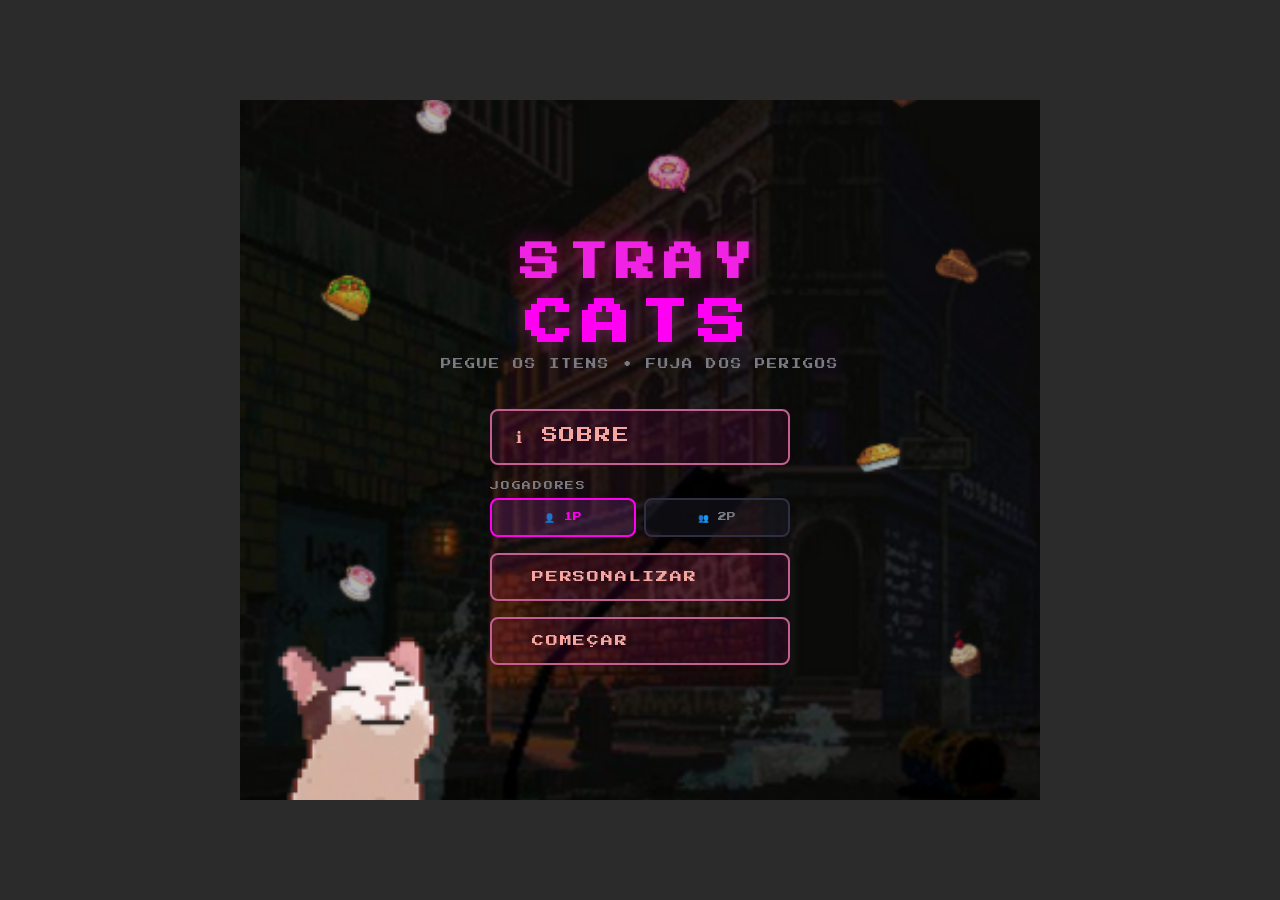
<file: index.html>
<!DOCTYPE html>
<html lang="pt-BR">
<head>
  <meta charset="UTF-8" />
  <meta name="viewport" content="width=device-width, initial-scale=1.0" />
  <title>STRAY CATS</title>
      <link rel="shortcut icon" href="./img/gato_002.png" type="image/x-icon">
  <link rel="preconnect" href_="https://fonts.googleapis.com" />
  <link href="https://fonts.googleapis.com/css2?family=Press+Start+2P&display=swap" rel="stylesheet" />
    <script src="./index.js"defer></script>
  <link rel="stylesheet" href="./style_index.css" />
</head>
<body>

  <main class="conteudo_principal">
    <header class="bloco_titulo">
      <h1 class="primeiro_titulo">STRAY</h1>
      <h1 class="segundo_titulo">CATS</h1>
      <div class="divisor_titilo"></div>
      <p class="sub_titulo">PEGUE OS ITENS • FUJA DOS PERIGOS</p>
    </header>

    <nav class="menu">
      <button class="botao_menu btn-sobre" id="btn-sobre">
        <span class="btn-icon">ℹ</sSpan>
        <span>SOBRE</span>
      </button>

      <div class="area_escolher_jogador">
        <p class="titulo_jogador">JOGADORES</p>
        <div class="opcao_jogador">
          <button class="player-btn active" id="btn-1p">👤 1P</button>
          <button class="player-btn" id="btn-2p">👥 2P</button>
        </div>
      </div>

      <button class="area_personalizar btn-personalizar" id="btn-personalizar">
        <span class="btn-icon"></span>
        <span>PERSONALIZAR</span>
      </button>

      <button class="area_st btn-comecar" id="btn-comecar">
        <span class="btn-icon"></span>
        <span>COMEÇAR</span>
      </button>
    </nav>

  </main>
</body>
</html>
</file>
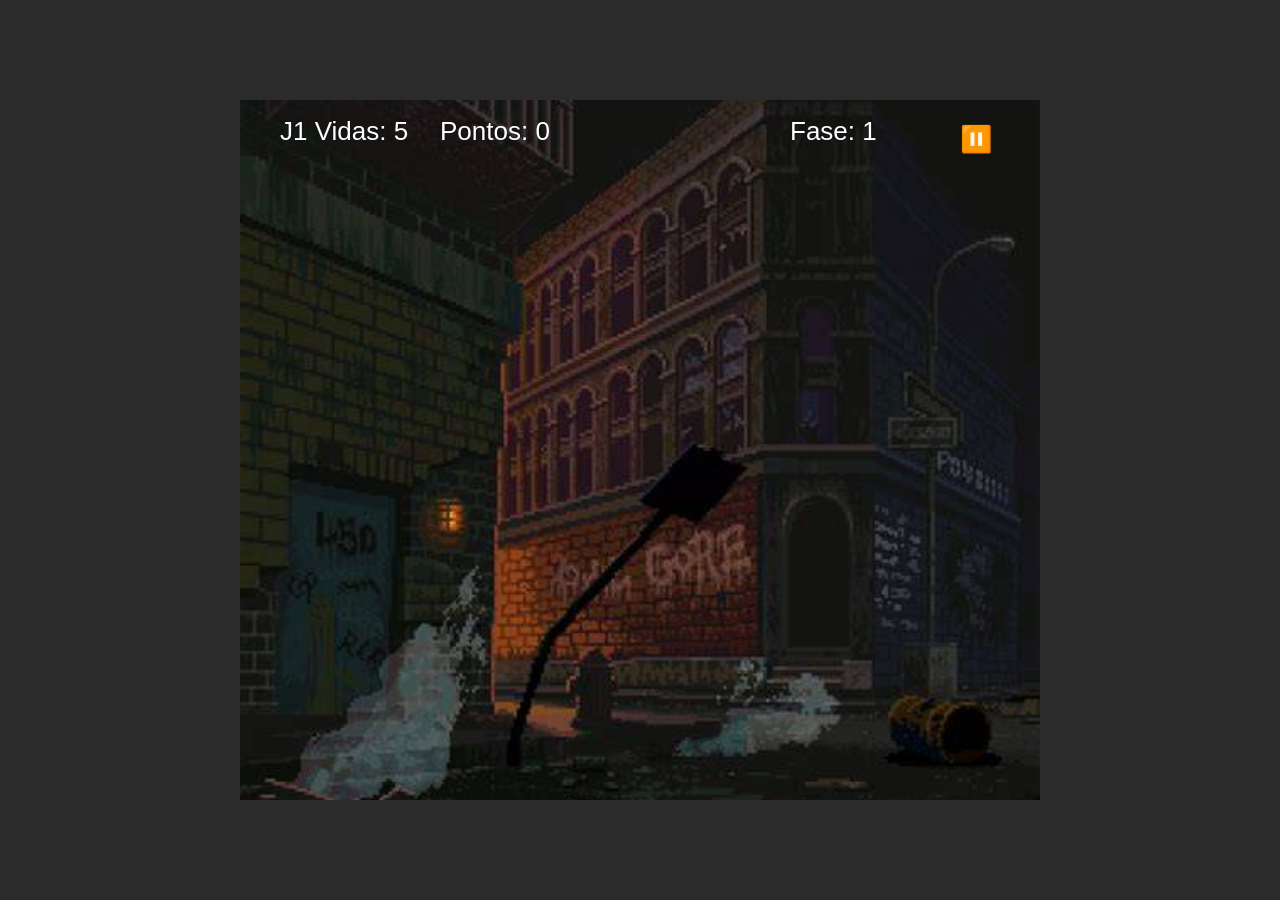
<file: game.html>
<!DOCTYPE html>
<html lang="pt-BR">
<head>
    <meta charset="UTF-8">
    <meta name="viewport" content="width=device-width, initial-scale=1.0">
    <link rel="stylesheet" href="./style_game.css">
    <link rel="shortcut icon" href="./img/gato_002.png" type="image/x-icon">
    <script src="./models/Carro.js"defer></script>
    <script src="./game.js"defer></script>
    <title>Game</title>
</head>
<body>
    <canvas id="des" width="800" height="700">
        <h2>Seu navegador não suporte para gráficos</h2>
    </canvas>
</body>
</html>

<!-- PALAVRAS CHAVES:
 Troquei
 Adicionei
 Retirei -->
</file>
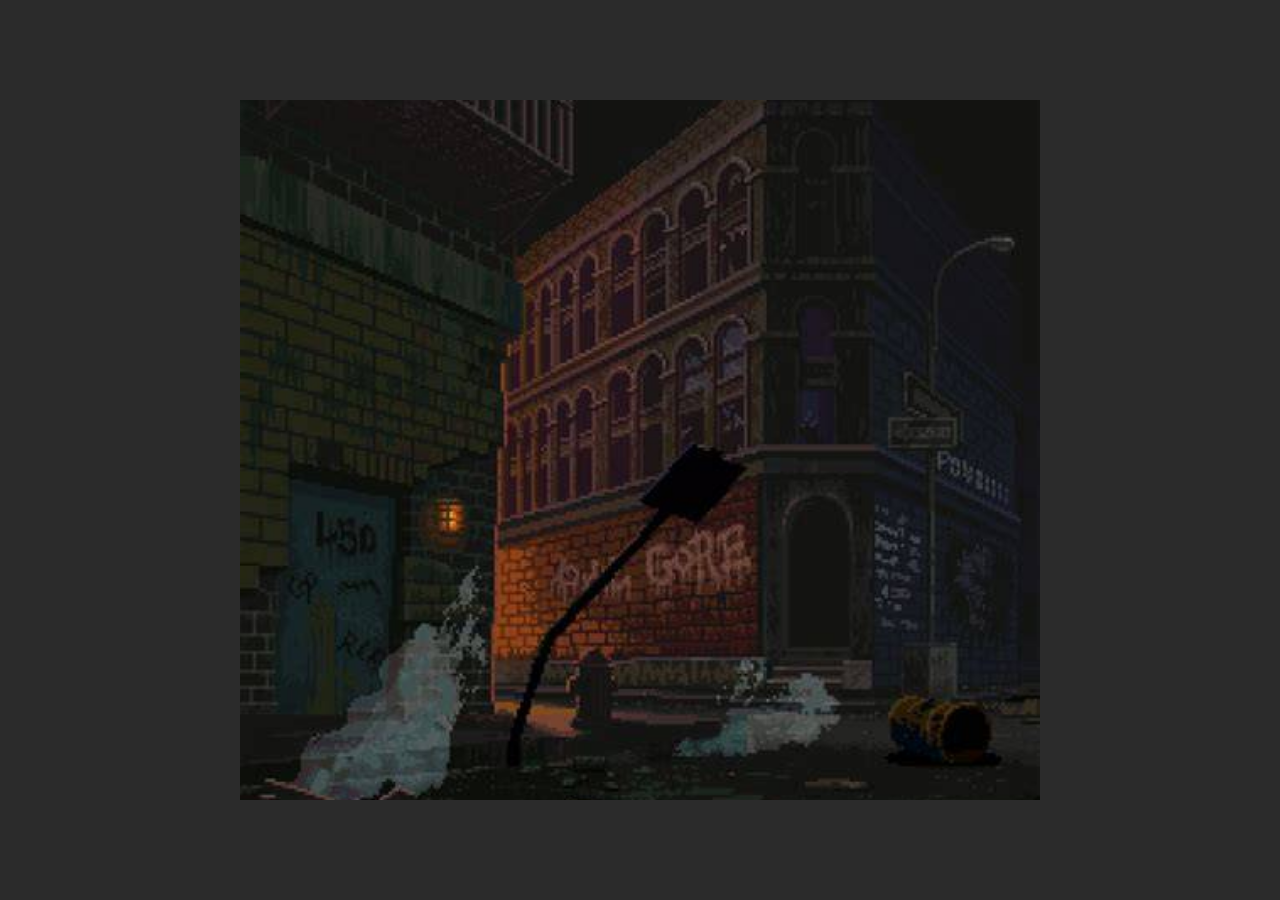
<file: home.html>
<!DOCTYPE html>
<html lang="pt-BR">
<head>
    <meta charset="UTF-8">
    <meta name="viewport" content="width=device-width, initial-scale=1.0">
    <link rel="stylesheet" href="./style.css">
    <script src="./models/Carro.js"defer></script>
    <script src="./index.js"defer></script>
    <title>Home</title>
</head>
<body>
    <canvas id="des" width="800" height="700">
        <h2>Seu navegador não suporte para gráficos</h2>
    </canvas>
</body>
</html>
</file>
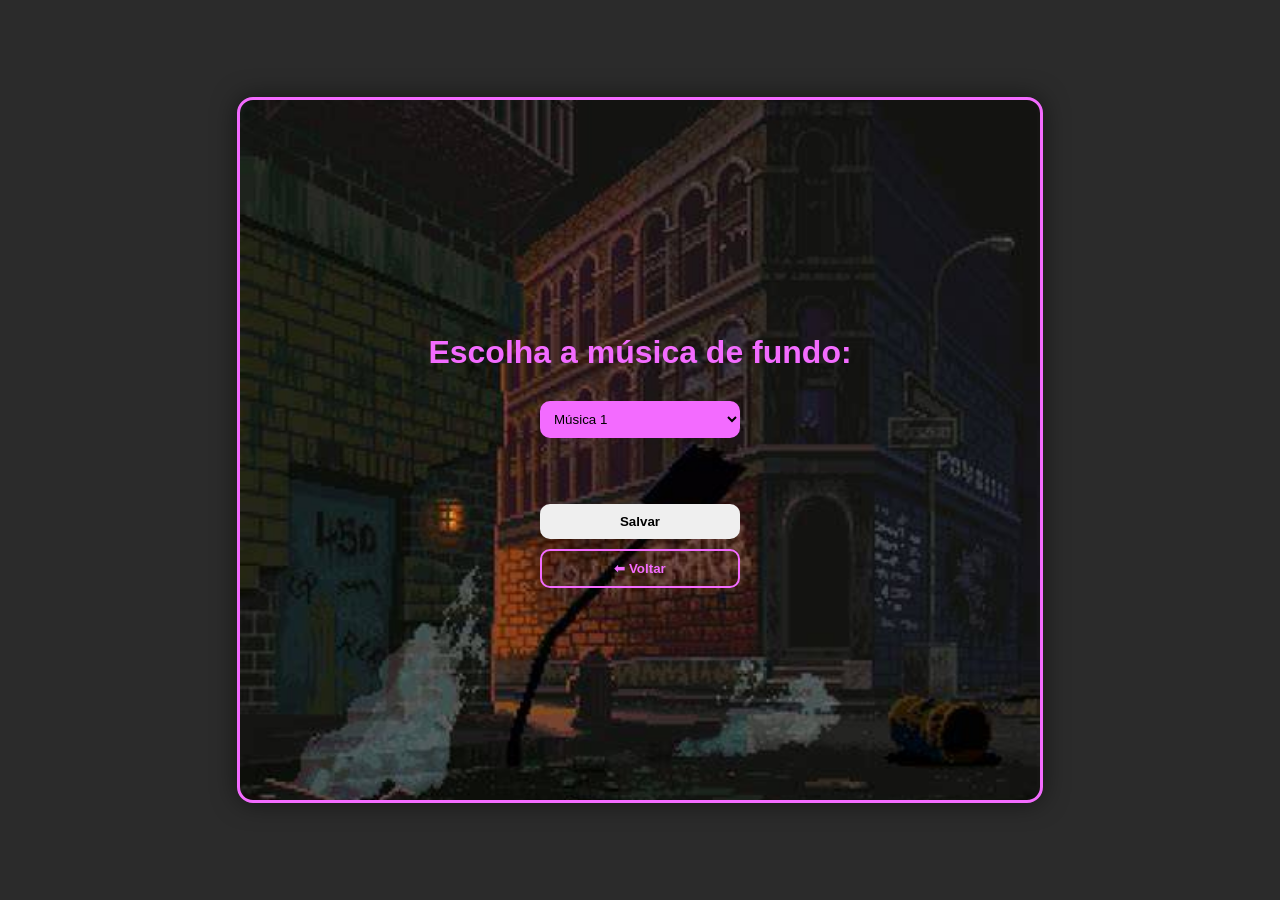
<file: personalizar.html>
<!DOCTYPE html>
<html lang="pt-BR">
<head>
    <meta charset="UTF-8">
    <meta name="viewport" content="width=device-width, initial-scale=1.0">
    <script src="./personalizar.js"defer></script>
    <link rel="stylesheet" href="./personalizar.css">
    <title>PERSONALIZAR</title>
</head>
<body>
    <div class="conteiner">
<h1>Escolha a música de fundo:</h1>

<select id="musica">
  <option value="./img/musica_fundo1.wav">Música 1</option>
  <option value="./img/musica_fundo2.mp3">Música 2</option>
    <option value="./img/musica_fundo_4.mp3">Música 3</option>
    <option value="./img/musica_fundo_5.mp3">Música 4</option>
    <option value="./img/musica_fundo_6.mp3">Música 5</option>
    <option value="./img/musica_fundo_7.mp3">Música 6</option>
    <option value="./img/musica_fundo_8.mp3">Música 7</option>

</select>

<br><br>

<button id="salvar">Salvar</button>
<button class="btn-voltar" onclick="voltar()">⬅ Voltar</button>

</div>
</body>
</html>
</file>
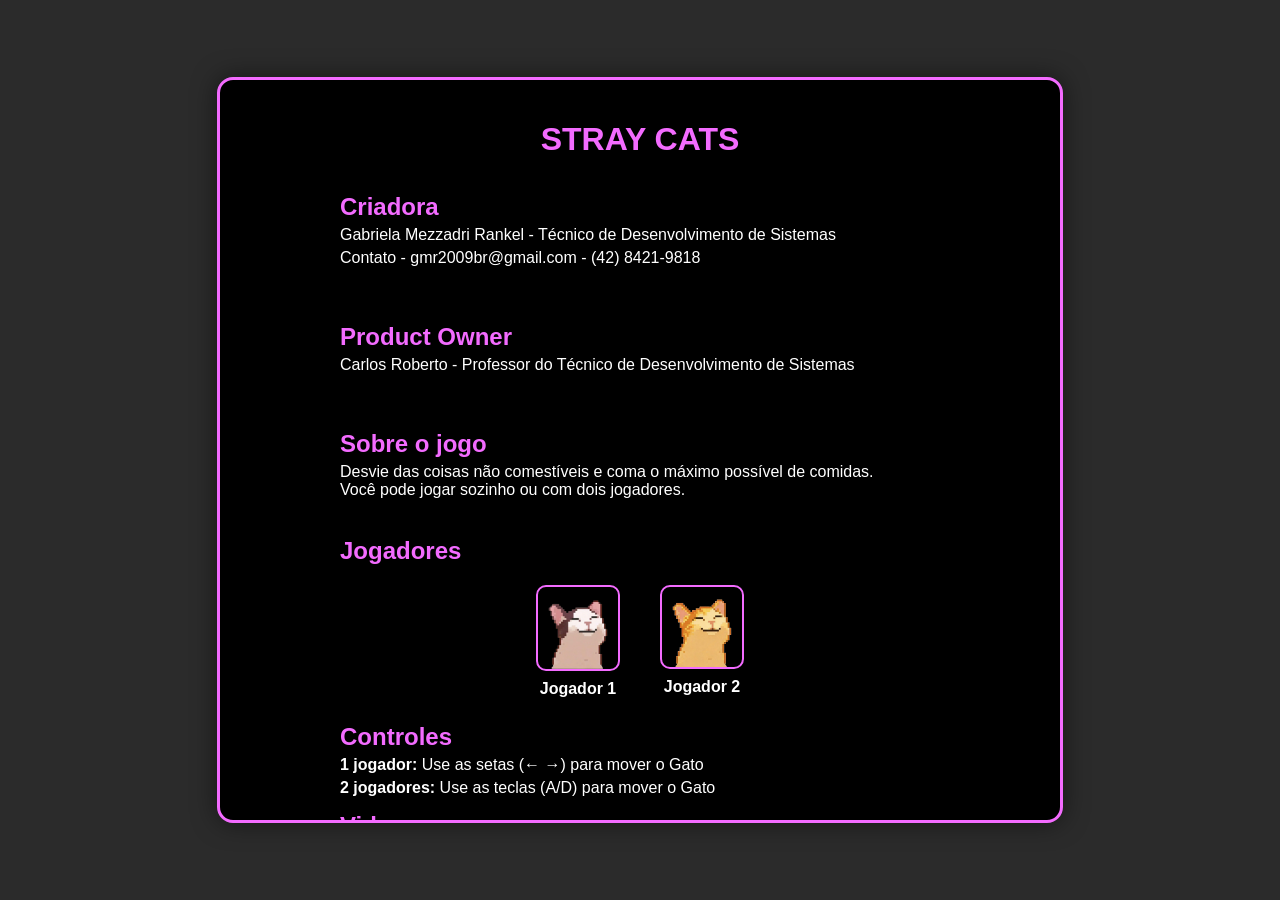
<file: sobre.html>
<!DOCTYPE html>
<html lang="pt-br">

<head>
    <meta charset="UTF-8">
    <title>Como Jogar</title>
    <link rel="stylesheet" href="./sobre.css">
</head>

<body>

    <div class="conteiner">
        <h1>STRAY CATS</h1>

        <div class="conteudo">
            <h2>Criadora</h2>
            <p>
               Gabriela Mezzadri Rankel - Técnico de Desenvolvimento de Sistemas
            </p>
             <p>
               Contato - gmr2009br@gmail.com - (42) 8421-9818
            </p><br><br>
            <h2>Product Owner</h2>
            <p>
              Carlos Roberto - Professor do Técnico de Desenvolvimento de Sistemas
            </p><br><br>
            <h2>Sobre o jogo</h2>
            <p>
                Desvie das coisas não comestíveis e coma o máximo possível de comidas. <br>
                Você pode jogar sozinho ou com dois jogadores.
            </p><br>
            <h2>Jogadores</h2>

            <div class="jogadores">
                <div class="jogador">
                    <img src="./img/gato_006.png" alt="Jogador 1">
                    <p><b>Jogador 1</b></p>
                </div>

                <div class="jogador">
                    <img src="./img/gato2_01.png" alt="Jogador 2">
                    <p><b>Jogador 2</b></p>
                </div>
            </div>
            <h2>Controles</h2>
            <p><b>1 jogador:</b> Use as setas (← →) para mover o Gato</p>
            <p><b>2 jogadores:</b> Use as teclas (A/D) para mover o Gato</p>

            <h2>Vidas</h2>
            <p>Você perde vida ao colidir com coisas não comestíveis (sapato).</p>
            <p>Quando chegar a 0, você perde.</p>
            <p>Você Ganha vida ao colidir com uma maçã, mas ela só aparece quando você precisa de vida</p>


            <h2>Pontuação</h2>
            <p>Ganhe 5 pontos comendo os alimentos que caem do céu.</p>
            <p>Evite derrubá-los para não perder 7 pontos.</p>
            <p>Você só começa a perder pontos assim que comer pela primeira vez</p>
            <p>Ao comer um sapato, você perde 2 pontos (e uma vida).</p>

            <h2>Funções</h2>
            <p><b>Personalizar:</b> Você pode mudar a música de fundo do jogo de acordo com suas preferências.</p>
            <p><b>Pausar:</b> Congela o jogo.</p>
            <p><b>Voltar:</b> Volta para a página inicial.</p>

            <h2>Como ganhar</h2>
            <p><b>1 jogador:</b> Fazer 400 pontos.</p>
            <p><b>2 jogadores:</b> O jogador que fizer 400 pontos primeiro ganha.</p>

            <h2>Como perder</h2>
            <p><b>1 jogador:</b> Perder as 5 vidas colidindo com coisas não comestíveis.</p>
            <p><b>2 jogadores:</b> O jogador que perder as 5 vidas primeiro perde.</p>

        </div>

        <button class="btn-voltar" onclick="voltar()">⬅ Voltar</button>
    </div>

    <script>
        function voltar() {
            window.location.href = "index.html"
        }
    </script>

</body>

</html>
</file>
<file: style_index.css>
*,
*::before,
*::after {
  box-sizing: border-box;
  margin: 0;
  padding: 0;
}

:root {
  --bg: #4bff04;
  --fg: #f5a6a0;
  /* cor das letras dos botões */
  --primary: #f023e5;
  /*cor do primeiro titulo*/
  --secondary: #ff00f2;
  /*cor do segundo titulo e do btn-1p*/
  --accent: #cc44aa;
  --muted-fg: #7b7b83;
  /* cor dos titulos, sub titulos e btn-2p*/
  --border: #2e2e44;
  --font-pixel: 'Press Start 2P', cursive;
}

.glow {
  position: fixed;
  border-radius: 50%;
  pointer-events: none;
  z-index: 0;
  filter: blur(120px);
}
body {
  margin: 0;
  height: 100vh;

  display: flex;
  align-items: center;
  justify-content: center;

  background: #2b2b2b; /* fundo externo */
  font-family: var(--font-pixel);
  color: var(--fg);

  overflow: hidden;
}

/* tela do jogo */
.conteudo_principal {
  width: 800px;
  height: 700px;

  background: black;

  display: flex;
  flex-direction: column;
  align-items: center;
  justify-content: center;

  padding: 3rem 1.5rem;
  gap: 2.5rem;

  overflow: hidden;
  position: relative;
  z-index: 10;
}

body {
  margin: 0;
  background: #2b2b2b;
  /* fundo cinza escuro igual da imagem */

  display: flex;
  align-items: center;
  justify-content: center;

  height: 100vh;
}

/* tela do jogo */
.conteudo_principal {
  width: 800px;
  height: 700px;

  background-image: url(./img/fundo_home.png);
  background-size: cover; /* Cobre todo o espaço */
  background-position: center; /* Centraliza */
  background-repeat: no-repeat;
  /* fundo interno do jogo */

  display: flex;
  flex-direction: column;
  align-items: center;
  justify-content: center;

  overflow: hidden;
  /* corta qualquer coisa que sair */
}

.bloco_titulo {
  text-align: center;
}

.primeiro_titulo {
  font-size: clamp(1.4rem, 5vw, 2.5rem);
  color: var(--primary);
  letter-spacing: 0.2em;
  text-shadow: 0 0 20px rgba(255, 0, 157, 0.5);
  line-height: 1.4;
}

.segundo_titulo {
  font-size: clamp(1.8rem, 6vw, 3rem);
  color: var(--secondary);
  letter-spacing: 0.2em;
  text-shadow: 0 0 20px rgba(230, 74, 204, 0.4);
  line-height: 1.4;
}

/* corrigido: titilo → titulo */
.divisor_titulo {
  margin: 1rem auto;
  height: 2px;
  width: 200px;
  background: linear-gradient(90deg, transparent, var(--primary), transparent);
}

.sub_titulo {
  font-size: clamp(0.45rem, 1.5vw, 0.65rem);
  color: var(--muted-fg);
  letter-spacing: 0.2em;
}

.menu {
  display: flex;
  flex-direction: column;
  align-items: center;
  gap: 1rem;
  width: 100%;
}

.botao_menu,
.area_personalizar,
.area_st {
  display: flex;
  align-items: center;
  gap: 1rem;
  width: 100%;
  max-width: 300px;
  padding: 1rem 1.5rem;
  border: 2px solid;
  border-radius: 8px;
  background: transparent;
  font-family: var(--font-pixel);
  font-size: clamp(0.5rem, 1.8vw, 0.75rem);
  letter-spacing: 0.15em;
  color: var(--fg);
  cursor: pointer;
  transition: 0.2s, border-color 0.2s, transform 0.1s, color 0.2s;
}

.botao_menu:hover,
.area_personalizar:hover,
.area_st:hover {
  transform: translateX(6px) scale(1.03);
}

.btn-icon {
  font-size: 1rem;
  flex-shrink: 0;
}

.btn-sobre,
.btn-personalizar,
.btn-comecar {
  border-color: rgb(197, 95, 146);
  background: rgba(255, 3, 179, 0.08);
}

.btn-sobre:hover,
.btn-personalizar:hover,
.btn-comecar:hover {
  border-color: var(--primary);
  background: rgba(204, 51, 178, 0.2);
  color: #ffcccc;
}

.area_escolher_jogador {
  width: 100%;
  max-width: 300px;
}

.titulo_jogador {
  font-size: 0.55rem;
  color: var(--muted-fg);
  letter-spacing: 0.2em;
  margin-bottom: 0.5rem;
}

.opcao_jogador {
  display: flex;
  gap: 0.5rem;
}

.player-btn {
  flex: 1;
  display: flex;
  align-items: center;
  justify-content: center;
  gap: 0.4rem;
  padding: 0.75rem 0.5rem;
  border: 2px solid var(--border);
  border-radius: 8px;
  background: rgba(42, 42, 58, 0.3);
  font-family: var(--font-pixel);
  font-size: 0.55rem;
  color: var(--muted-fg);
  cursor: pointer;
  transition: all 0.2s;
}

.player-btn:hover {
  border-color: rgba(230, 74, 217, 0.411);
  color: var(--secondary);
}

.player-btn.active {
  border-color: var(--secondary);
  background: rgba(212, 74, 230, 0.15);
  color: var(--secondary);
}
</file>
<file: style_game.css>
*{
    margin: 0;
    padding: 0;
}

body{
    background-color: #2b2b2b;
    color: rgb(186, 186, 186);
}

canvas{
    margin: auto;
    position: absolute;
    top: 0;
    bottom: 0;
    left: 0;
    right: 0;
    background-image: url('./img/fundo_01.jpg');
    background-repeat: no-repeat;
  background-position: center;
  background-size: cover;
}
</file>
<file: style.css>
*{
    margin: 0;
    padding: 0;
}

body{
    background-color: #2b2b2b;
    color: rgb(186, 186, 186);
}

canvas{
    margin: auto;
    position: absolute;
    top: 0;
    bottom: 0;
    left: 0;
    right: 0;
    background-image: url('./img/fundo_01.jpg');
    background-repeat: no-repeat;
  background-position: center;
  background-size: cover;
}
</file>
<file: personalizar.css>
body {
    margin: 0;
    height: 100vh;
    background-color: #2b2b2b;
    display: flex;
    justify-content: center;
    align-items: center;
    font-family: 'Trebuchet MS', sans-serif;
}

/* área do jogo (800x700) */
.conteiner {
    width: 800px;
    height: 700px;
    background: #1a1a1a;
    border: 3px solid #f36bff;
    border-radius: 16px;
    box-shadow: 0 0 25px rgba(0,0,0,0.5);
    background-image: url('./img/fundo_01.jpg');
    background-repeat: no-repeat;
  background-position: center;
  background-size: cover;
    display: flex;
    flex-direction: column;
    justify-content: center;
    align-items: center;
}

/* título */
h1 {
    color: #f36bff;
    margin-bottom: 30px;
}

/* select */
select {
    padding: 10px;
    border-radius: 10px;
    border: none;
    color: #000000;
    background-color: #f36bff;
    margin-bottom: 20px;
    width: 200px;
}

/* botões */
button {
    width: 200px;
    padding: 10px;
    margin-top: 10px;
    border-radius: 10px;
    border: none;
    cursor: pointer;
    font-weight: bold;
}

/* salvar */
.salvar {
    background: #f36bff;
}

.salvar:hover {
    background: #ff6beb;
}

/* voltar */
.btn-voltar {
    background: transparent;
    border: 2px solid #f36bff;
    color: #f36bff;
}

.btn-voltar:hover {
    background: #f36bff;
    color: #000;
}
</file>
<file: sobre.css>
body {
    margin: 0;
    height: 100vh;
    background-color: #2b2b2b;
    display: flex;
    justify-content: center;
    align-items: center;
    font-family: 'Trebuchet MS', sans-serif;
}

.conteiner {
    width: 800px;
    height: 700px;
    background: #1a1a1a;
    border: 3px solid #f36bff;
    border-radius: 16px;
    box-shadow: 0 0 25px rgba(0,0,0,0.5);
    background-image: url('./img/tela_vencer.png');
    background-repeat: no-repeat;
    background-position: center;
    background-size: cover;
    display: flex;
    flex-direction: column;
    align-items: center;
    padding: 20px;
    overflow-y: auto;
}

h1 {
    color: #f36bff;
    margin-bottom: 20px;
}

.conteudo {
    color: white;
    text-align: left;
    width: 100%;
    max-width: 600px;
}

h2 {
    color: #f36bff;
    margin-top: 15px;
    margin-bottom: 5px;
}

p {
    margin: 5px 0;
}

button {
    width: 200px;
    padding: 10px;
    margin-top: 20px;
    border-radius: 10px;
    border: none;
    cursor: pointer;
    font-weight: bold;
}

.btn-voltar {
    background: transparent;
    border: 2px solid #f36bff;
    color: #f36bff;
}

.btn-voltar:hover {
    background: #f36bff;
    color: #000;
}

.jogadores {
    display: flex;
    justify-content: center;
    gap: 40px;
    margin: 20px 0;
}

.jogador {
    text-align: center;
    color: white;
}

.jogador img {
    width: 80px;
    height: auto;
    border-radius: 10px;
    border: 2px solid #f36bff;
    background: rgba(0,0,0,0.5);
}
</file>
